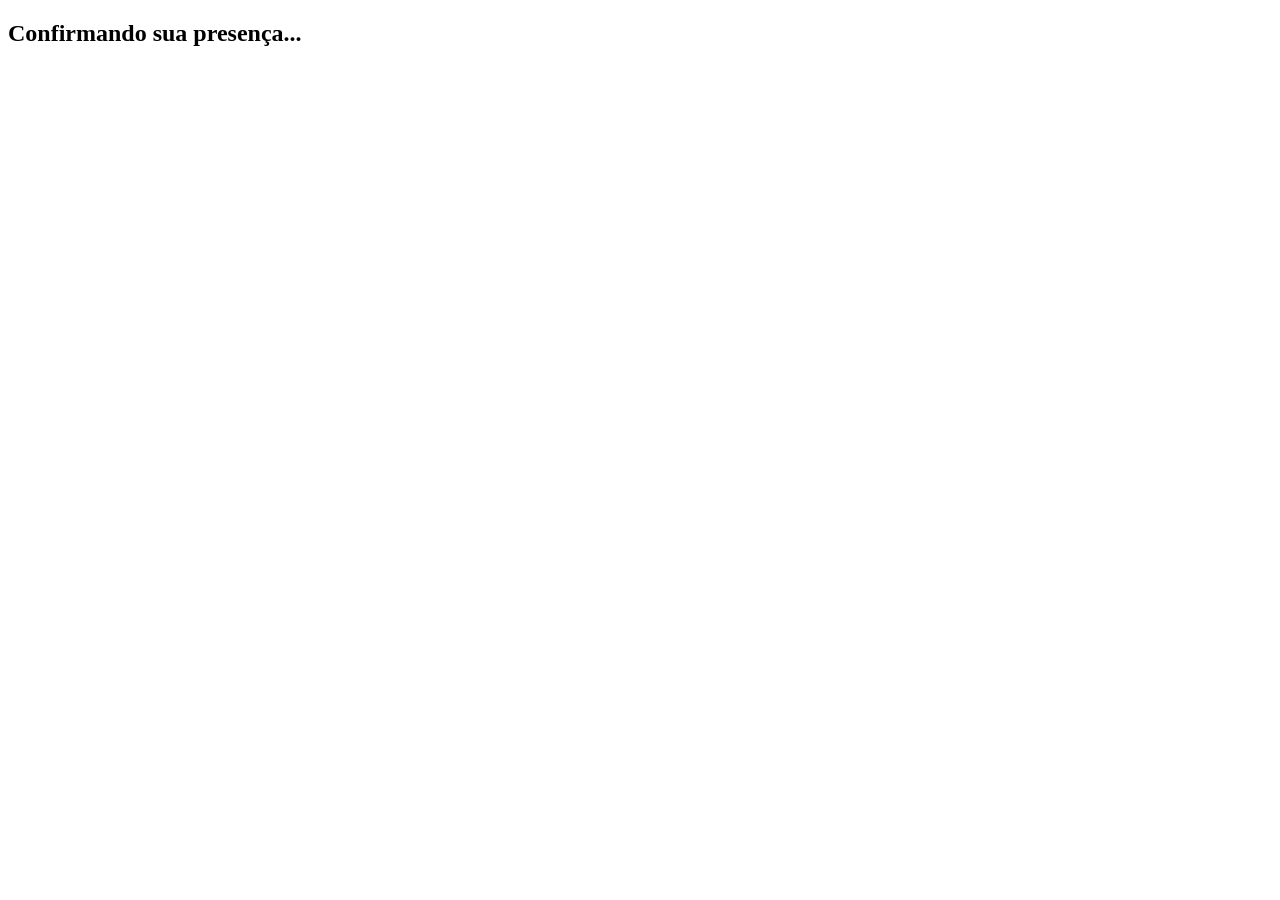
<file: teste.html>
<!DOCTYPE html>
<html lang="pt">
<head>
    <meta charset="UTF-8">
    <meta name="viewport" content="width=device-width, initial-scale=1.0">
    <title>Confirmar Presença</title>
</head>
<body>
    <h2>Confirmando sua presença...</h2>
    <script>
        const eventLatitude = 40.748817;  // Latitude do evento
        const eventLongitude = -73.985428; // Longitude do evento
        const maxDistance = 0.1; // Distância máxima permitida em km (100 metros)
        
        const googleFormsURL = "https://docs.google.com/forms/d/e/SEU_FORM_ID/viewform?usp=pp_url&entry.LATITUDE_FIELD_ID=&entry.LONGITUDE_FIELD_ID=";

        // Função para calcular a distância entre duas coordenadas (em km)
        function calculateDistance(lat1, lon1, lat2, lon2) {
            const R = 6371; // Raio da Terra em km
            const dLat = (lat2 - lat1) * Math.PI / 180;
            const dLon = (lon2 - lon1) * Math.PI / 180;
            const a = Math.sin(dLat / 2) * Math.sin(dLat / 2) +
                      Math.cos(lat1 * Math.PI / 180) * Math.cos(lat2 * Math.PI / 180) *
                      Math.sin(dLon / 2) * Math.sin(dLon / 2);
            const c = 2 * Math.atan2(Math.sqrt(a), Math.sqrt(1 - a));
            return R * c;
        }

        if (navigator.geolocation) {
            navigator.geolocation.getCurrentPosition((position) => {
                const latitude = position.coords.latitude;
                const longitude = position.coords.longitude;
                const distance = calculateDistance(eventLatitude, eventLongitude, latitude, longitude);

                if (distance <= maxDistance) {
                    // Usuário está dentro da área permitida, redireciona para o Google Forms
                    window.location.href = `${googleFormsURL}${latitude}&entry.LONGITUDE_FIELD_ID=${longitude}`;
                } else {
                    alert("Você não está na localização do evento.");
                }
            }, (error) => {
                alert("Não foi possível acessar a localização.");
            });
        } else {
            alert("Geolocalização não é suportada pelo seu navegador.");
        }
    </script>
</body>
</html>
</file>
